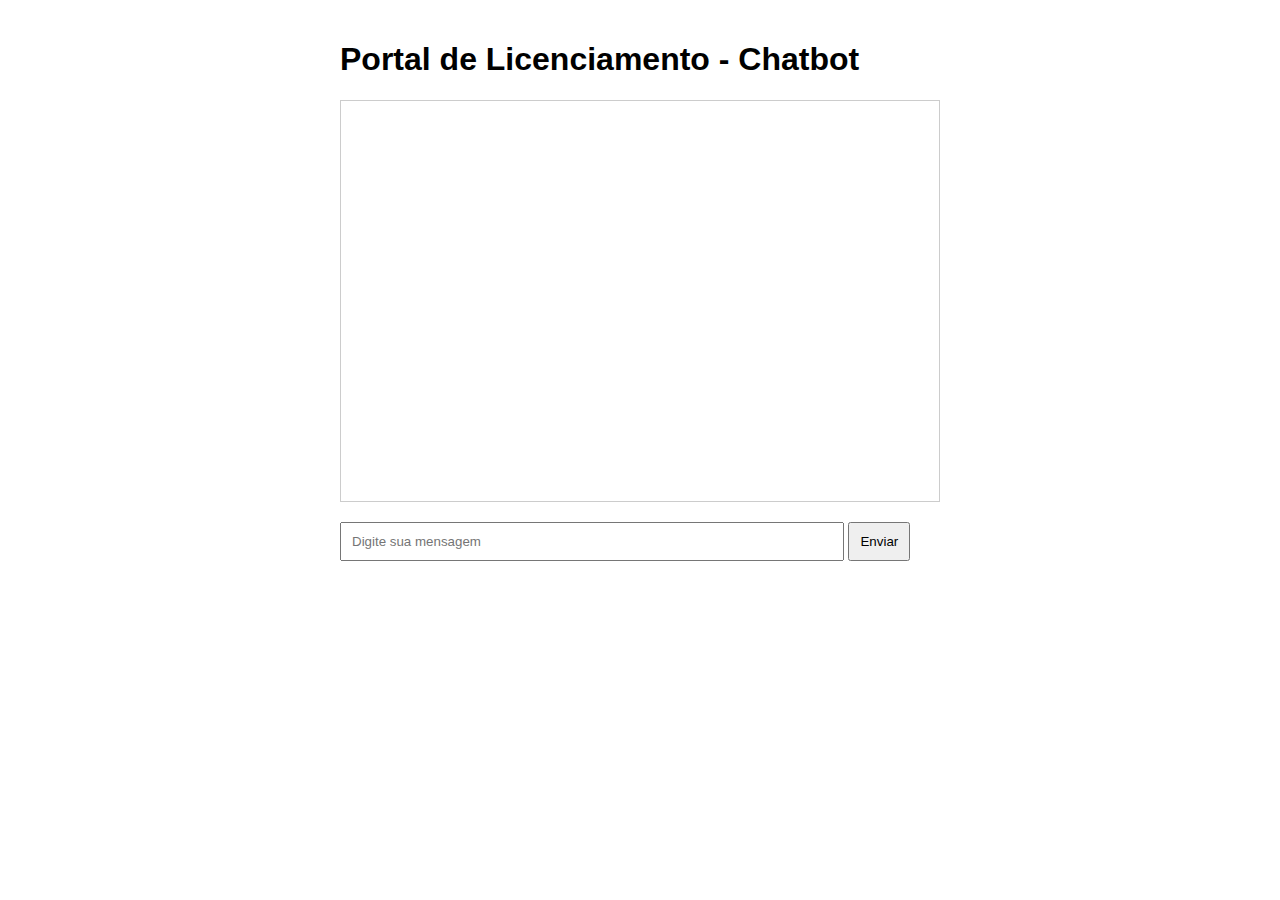
<file: templates/index.html>
<!DOCTYPE html>
    <html lang="pt-BR">
    <head>
        <meta charset="UTF-8">
        <title>Portal de Licenciamento - Chatbot</title>
        <script src="https://code.jquery.com/jquery-3.6.0.min.js"></script>
        <style>
            body { font-family: Arial, sans-serif; max-width: 600px; margin: 0 auto; padding: 20px; }
            #chat-container { border: 1px solid #ccc; height: 400px; overflow-y: scroll; margin-bottom: 20px; }
            #message-input { width: 80%; padding: 10px; }
            #send-btn { padding: 10px; }
        </style>
    </head>
    <body>
        <h1>Portal de Licenciamento - Chatbot</h1>
        <div id="chat-container"></div>
        <input type="text" id="message-input" placeholder="Digite sua mensagem">
        <button id="send-btn">Enviar</button>

        <script>
            let sessionId = null;
            
            $('#send-btn').click(function() {
                const message = $('#message-input').val();
                if (!message) return;
                
                $('#chat-container').append(`<p><strong>Você:</strong> ${message}</p>`);
                $('#message-input').val('');
                
                $.ajax({
                    url: '/chat',
                    method: 'POST',
                    contentType: 'application/json',
                    data: JSON.stringify({
                        message: message,
                        session_id: sessionId
                    }),
                    success: function(response) {
                        sessionId = response.session_id;
                        $('#chat-container').append(`<p><strong>Chatbot:</strong> ${response.message}</p>`);
                        $('#chat-container').scrollTop($('#chat-container')[0].scrollHeight);
                    },
                    error: function(xhr) {
                        $('#chat-container').append(`<p><strong>Erro:</strong> ${xhr.responseJSON.error}</p>`);
                    }
                });
            });

            $('#message-input').keypress(function(e) {
                if(e.which == 13) $('#send-btn').click();
            });
        </script>
    </body>
    </html>
</file>
